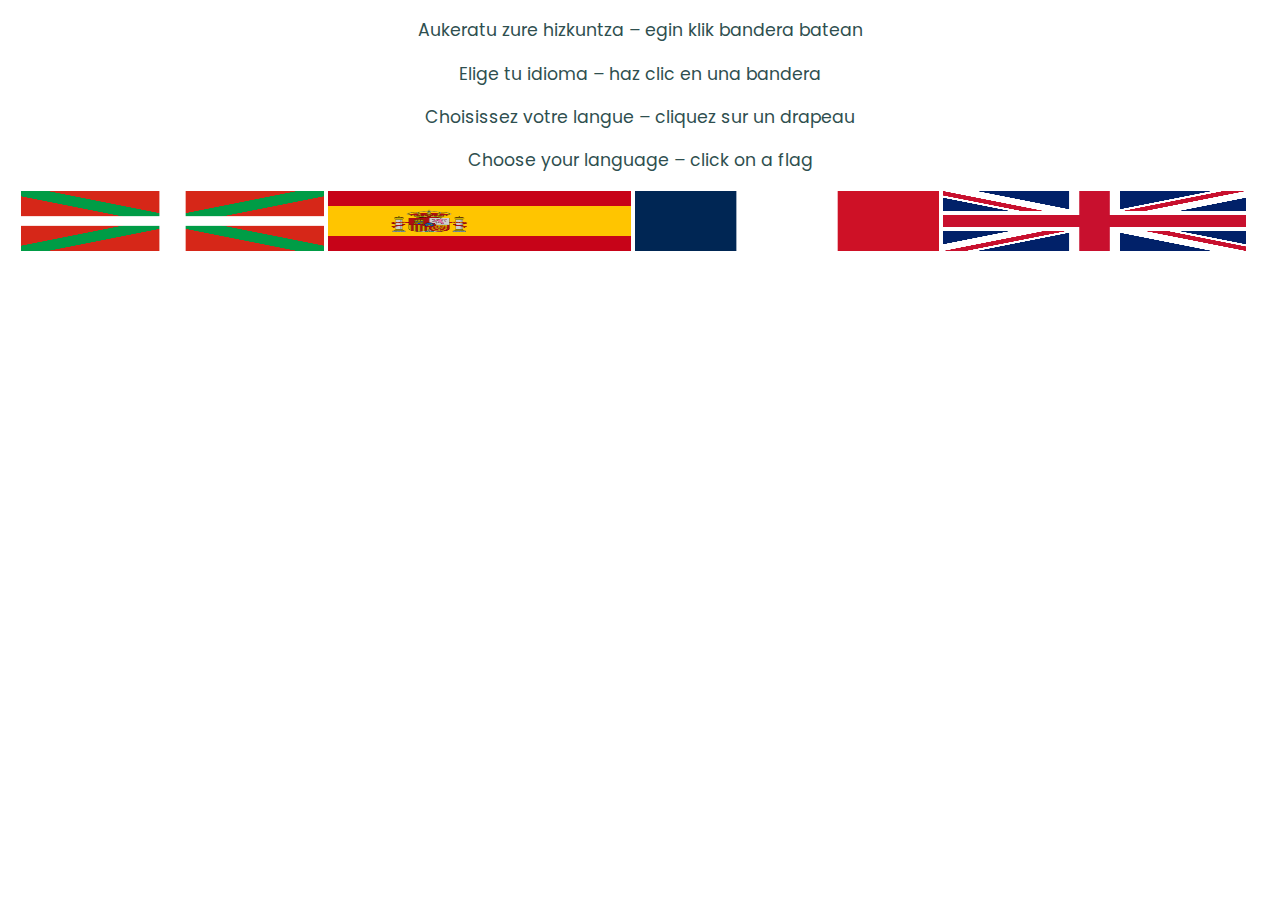
<file: index.html>
<!DOCTYPE html>
<html>
<head>
	<meta charset="utf-8">
	<meta name="viewport" content="width=device-width, initial-scale=1">
	<title>Welcome</title>
	<link rel="stylesheet" href="styles.css">
	<link rel="preconnect" href="https://fonts.googleapis.com">
	<link rel="preconnect" href="https://fonts.gstatic.com" crossorigin>
	<link href="https://fonts.googleapis.com/css2?family=Poppins&display=swap" rel="stylesheet">

</head>

<body>
	<header>
		<p id ="headline">Aukeratu zure hizkuntza – egin klik bandera batean</p>
		<p id ="headline">Elige tu idioma – haz clic en una bandera</p>
		<p id ="headline">Choisissez votre langue – cliquez sur un drapeau</p>
		<p id ="headline">Choose your language – click on a flag</p>

		<div class="row">
			<a href="house_rules/rules_basque.docx"><img class="flag" src="flags/basque.png"></a>
			<a href="house_rules/rules_spanish.docx"><img class="flag"src="flags/spanish.png"></a>
			<a href="house_rules/rules_french.docx"><img class="flag" src="flags/french.png"></a>
			<a href="house_rules/rules_english.docx"><img class="flag" src="flags/UK.webp"></a>
		</div>
	</header>

	<!-- <div id="numbers" class="container-fluid">
		<p id ="headline">Important numbers:</p>
		<p style="color:darkslategray; text-align: center;">Alan and Jen's number (WhatsApp): +44 7851631541</p>
		<p style="color:darkslategray; text-align: center;">Oscar's number: +34 610 79 37 48</p>
	</div> -->

	<!-- <div id="main-content" class="container-fluid">
		<p style="color:darkslategray;">House rules</p>
	</div> -->

	<!-- <script src="js/jquery-3.7.0.min.js"></script> -->
	<!-- <script src="js/birdlist_script.js"></script> -->

</body>
</html>
</file>
<file: styles.css>
body {
  font-size: 16px;
  color: #fff;
  background-color: white;
  font-family: "Poppins", sans-serif;
  overflow: hidden;
}

#footer {
  background-color: #e3f2fd;
  width:100%;
/*  margin-top:15px;*/
  height: 1000px;
}

/* ----------Header nav bar ------------------- */

.header {
  background-color: #e3f2fd;
  height: 100px;
  border-radius: 0;
}

#headline {
  color:darkslategray;
  font-size: 13pt;
  text-align: center;
}

#numbers {
  
}

.navitems {
  padding-top:5px;
  padding-left:5px;
  text-align: center;
}

.row {
  width: 100%;
  margin-left:1%;
  margin-right:1%;
}

.flag {
  width: 24%;
  height: 60px;
  margin: 0;
  padding: 0;
}

.item {
  font-size: 12pt;
  color: lightslategray;
/*  float:left;*/
  display: block;
  padding-top:0;
}


.item:hover, .item:focus {
  text-decoration: none;
}

/* ----------Header nav bar ------------------- */

/* ----------Main content ------------------- */


#numbers {
  font-size: 10pt;
}


#main-content{
  margin-top:15px;
  padding:0;
  background-color: #e3f2fd;
  height:500px;
}


button:hover {
  color: darkslateblue;
}
</file>
